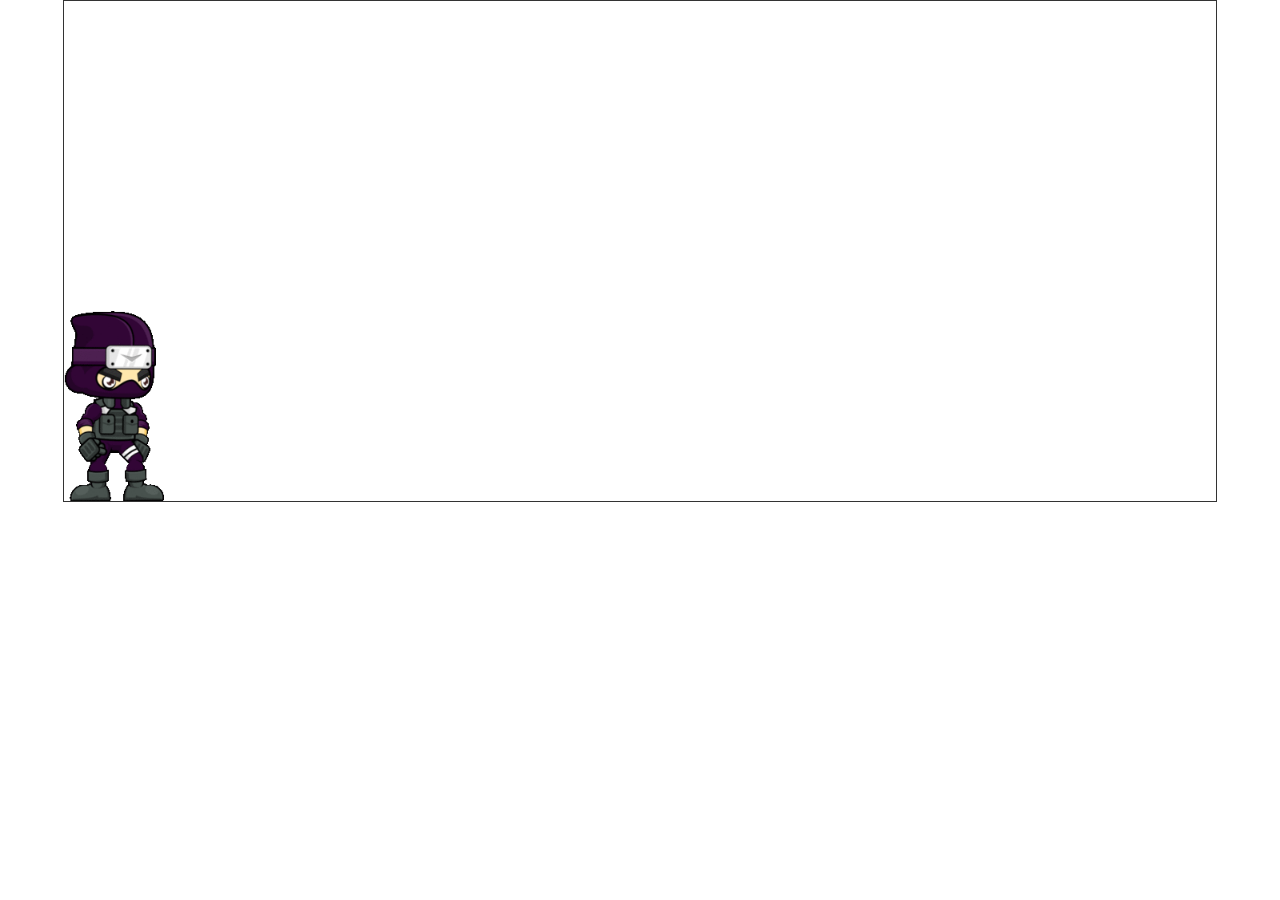
<file: Teste jogo/index.html>
<!DOCTYPE html>
<html lang="en">
<head>
    <meta charset="UTF-8">
    <meta name="viewport" content="width=device-width, initial-scale=1.0">
    <link rel="stylesheet" href="style.css">
    <title>Document</title>
</head>
<body>
    <div class="game-board">
        <div >
            <img src="./GIF.gif" class="personagem">
        </div>
    </div>

    <script src="script.js"></script>
</body>
</html>
</file>
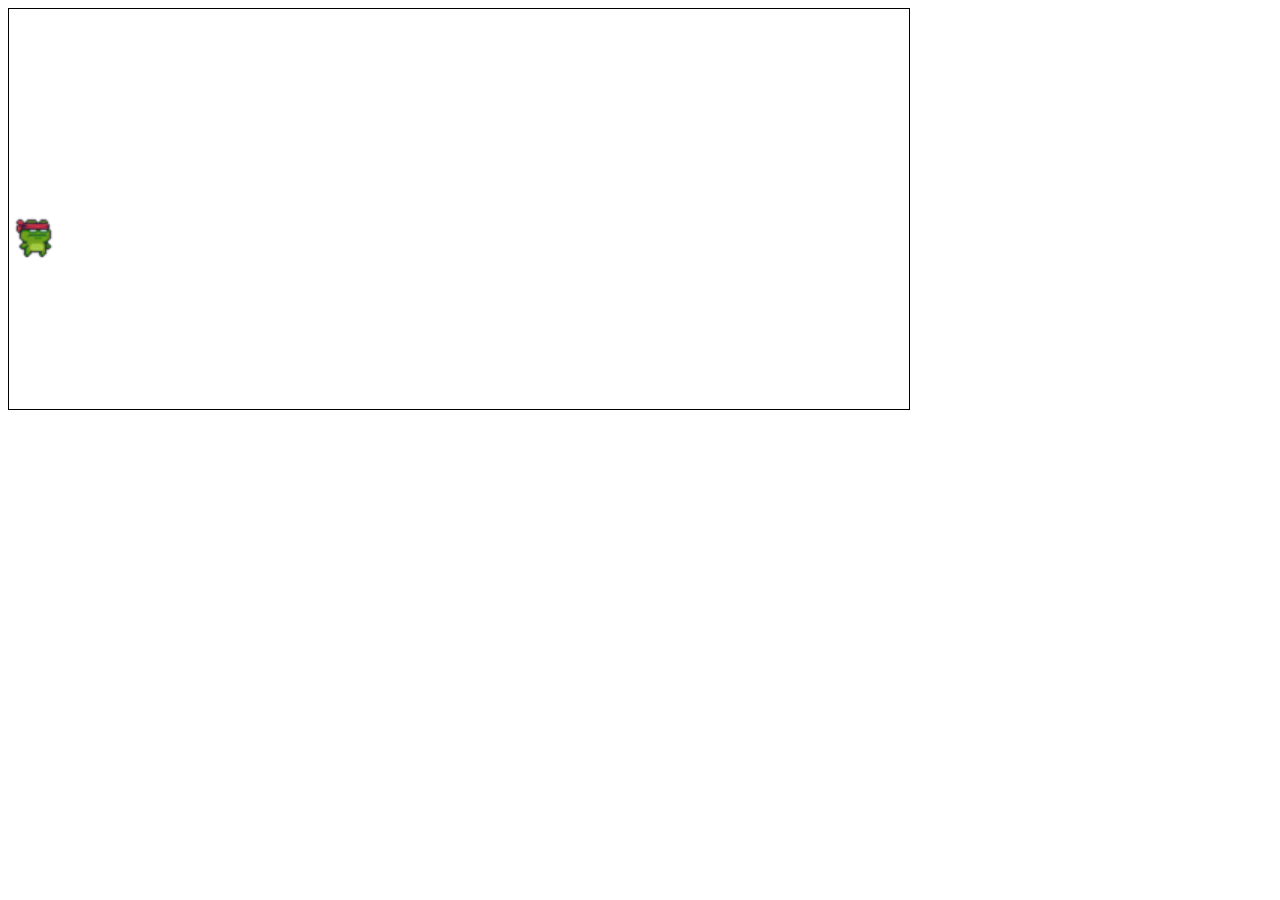
<file: Teste/index.html>
<!DOCTYPE html>
<html lang="en">
<head>
    <meta charset="UTF-8">
    <meta name="viewport" content="width=device-width, initial-scale=1.0">
    <title>Document</title>
    <script src="teclado.js"></script>
    <script src="player.js"></script>
    <script src="animacao.js"></script>
    <script src="spritesheet.js"></script>
</head>
<body>
    <canvas id="meu_canvas" width="900" height="400" style="border: 1px solid black;"></canvas>
    <script>
        var canvas = document.getElementById('meu_canvas');
        var context = canvas.getContext('2d');

        var teclado = new Teclado(document);
        var animacao = new Animacao(context);

        var imgFrog = new Image();
        imgFrog.src = './imgs/sprite_frog.png';

        var frog = new Player(context, teclado, imgFrog);
        frog.x = 0;
        frog.y = 200;
        animacao.novoSprite(frog);

        imgFrog.onload = function () {
            animacao.ligar();
            console.log("Imagem Carregada!");
        }
    </script>
</body>
</html>
</file>
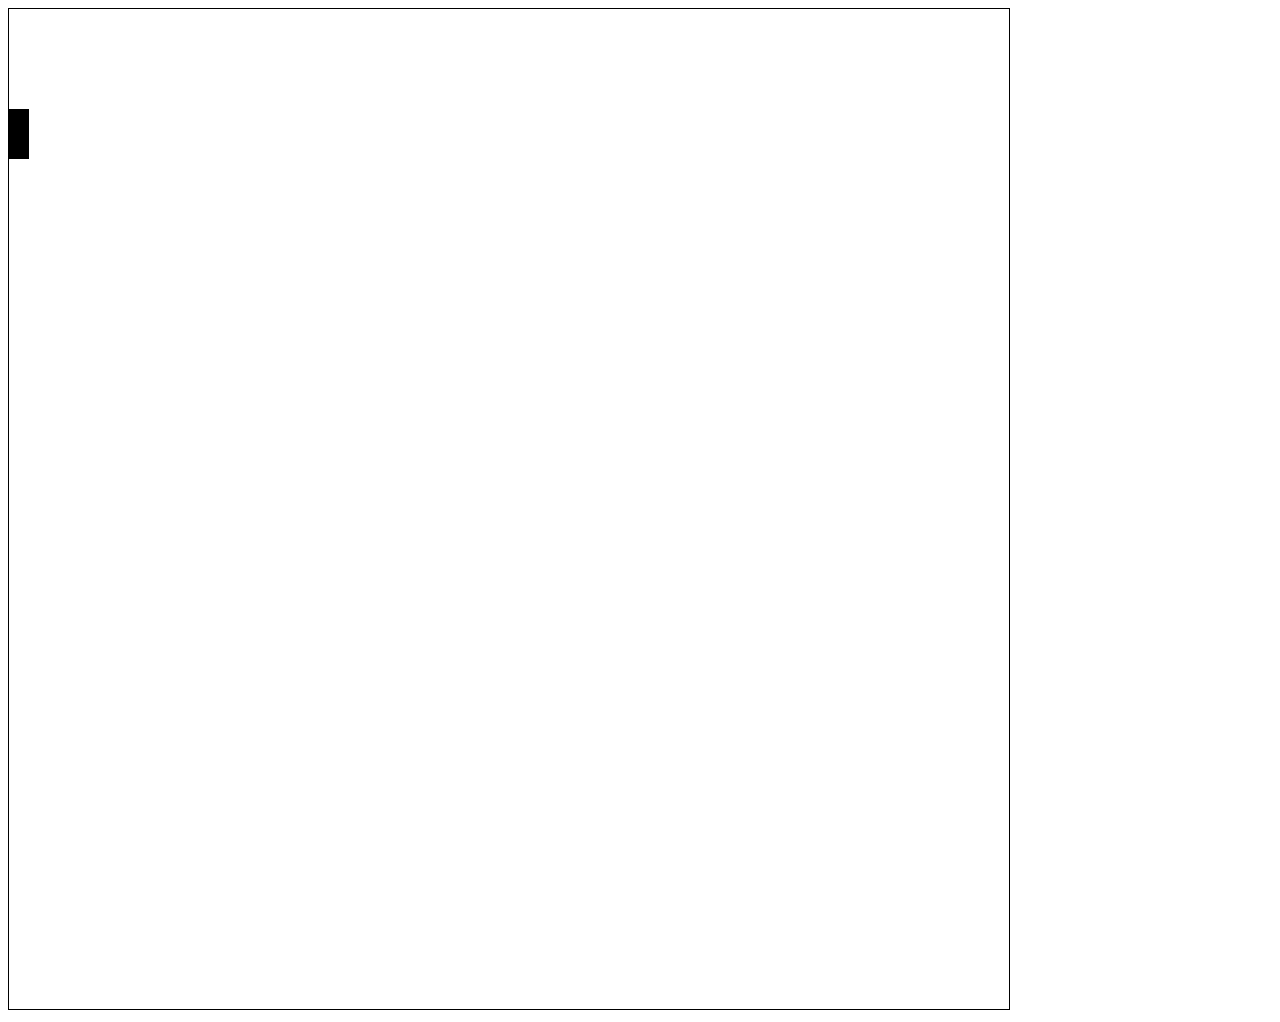
<file: Atirar/atirar.html>
<!DOCTYPE html>
<html lang="en">
<head>
    <meta charset="UTF-8">
    <meta name="viewport" content="width=device-width, initial-scale=1.0">
    <title>Document</title>
    <script src="teclado.js"></script>
    <script src="heroi.js"></script>
    <script src="animacao.js"></script>
    <script src="bola.js"></script>
</head>
<body>
    <canvas id="canvas" width="1000px" height="1000px" style="border: 1px solid black;"></canvas>
    <script>
        var canvas = document.getElementById('canvas');
        var context = canvas.getContext('2d');

        var teclado = new Teclado(document);
        var animacao = new Animacao(context);

        // Um sprite pode ler o teclado para saber como se comportar, por que não?
        var heroi = new Heroi(context, teclado, animacao);
        heroi.x = 0;
        heroi.y = 100;
        animacao.novoSprite(heroi);

        teclado.disparou(ESPACO, function() {
        heroi.atirar();
        });

        animacao.ligar();
    </script>

    
</body>
</html>
</file>
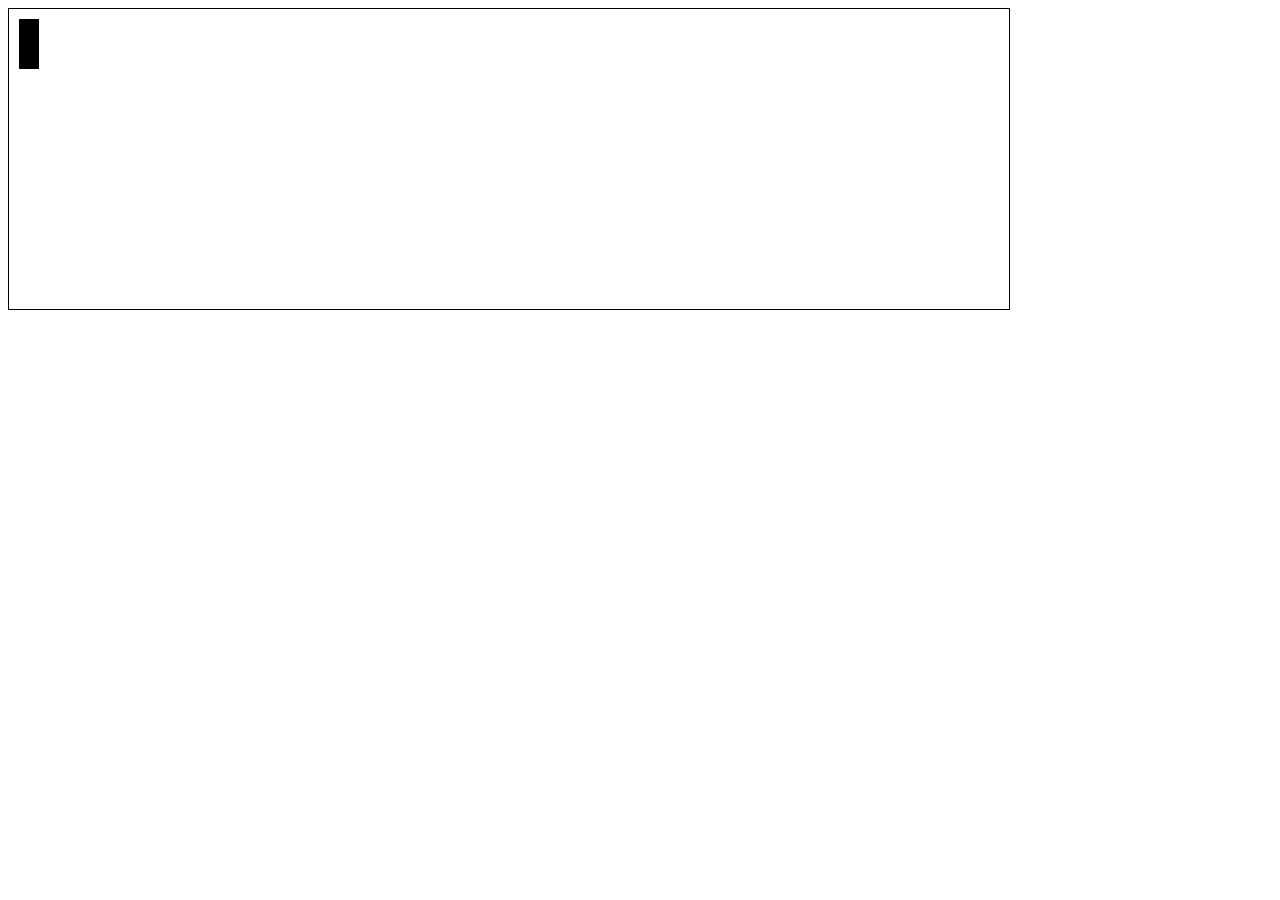
<file: InputTeclado/testeTeclado2.html>
<!DOCTYPE html>
<html lang="en">
<head>
    <meta charset="UTF-8">
    <meta name="viewport" content="width=device-width, initial-scale=1.0">
    <title>Document</title>
    <script src="teclado.js"></script>
</head>
<body>
    <canvas id="canvas" width="1000px" height="300px" style="border: 1px solid black;"></canvas>
    <script>
        var canvas = document.getElementById('canvas');
        var context = canvas.getContext('2d');

        var posicaoX = 10;
        var posicaoY = 10;
        desenharPersonagem();

        var teclado = new Teclado(document);
        requestAnimationFrame(animar);

        function animar() {
            if (teclado.pressionada(SETA_DIREITA)) {
                posicaoX += 10;
            }
            if (teclado.pressionada(SETA_ESQUERDA)) {
                posicaoX -= 10;
            }
            if (teclado.pressionada(SETA_CIMA)) {
                posicaoY -= 10;
            }
            if (teclado.pressionada(SETA_BAIXO)) {
                posicaoY += 10;
            }
            desenharPersonagem();
            requestAnimationFrame(animar);
        }
        
        function desenharPersonagem() {
            context.clearRect(0, 0, canvas.width, canvas.height);
            context.fillRect(posicaoX, posicaoY, 20, 50);
        }

    </script>

    
</body>
</html>
</file>
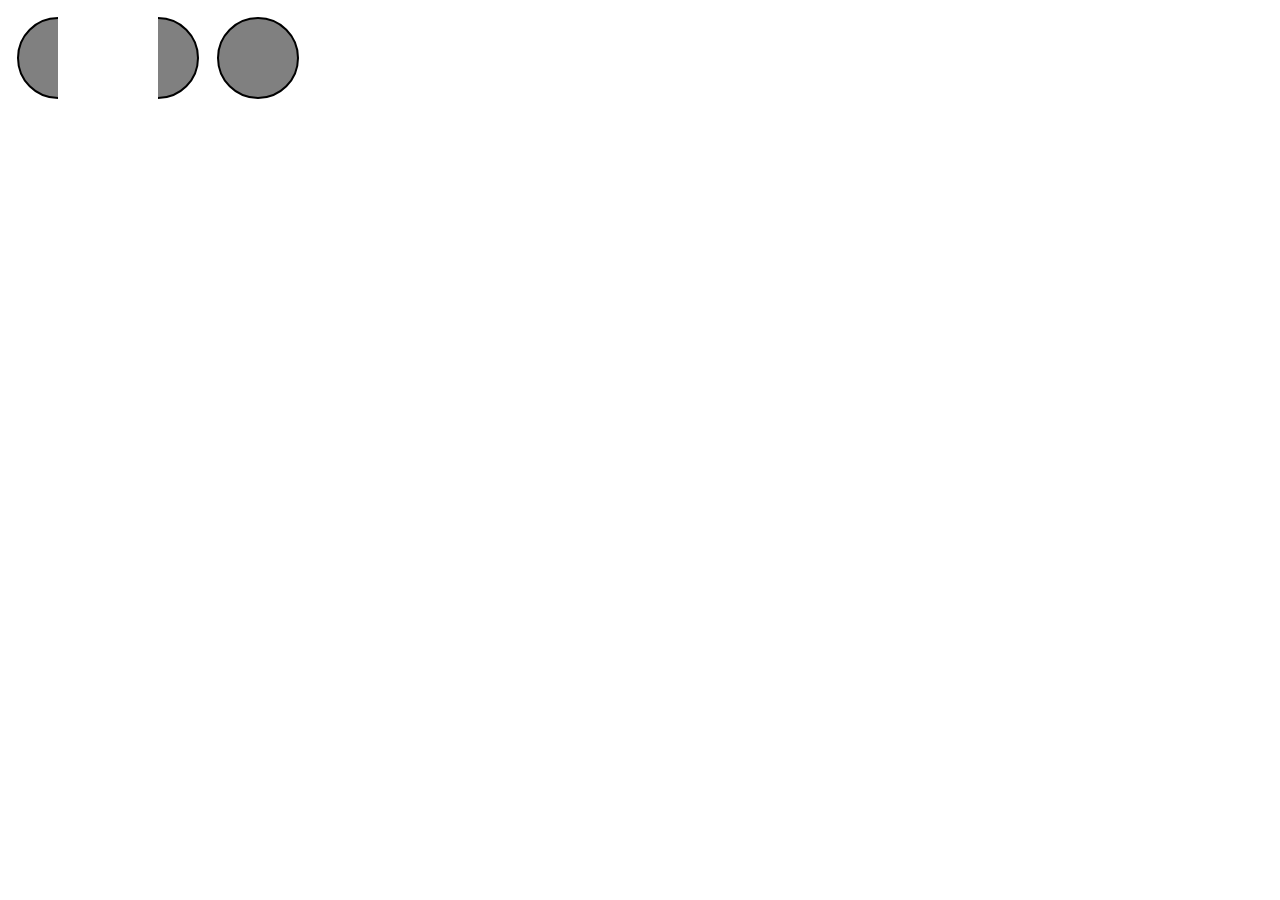
<file: Jogo00/01/arcos.html>
<!DOCTYPE html>
<html>

<head>
   <title>HTML5 Canvas</title>
</head>

<body>
   <canvas id="meu_canvas" width="300" height="300"></canvas>
   <script>
      // Canvas e contexto
      var canvas = document.getElementById('meu_canvas');
      var context = canvas.getContext('2d');
      
      // Cores e espessura da linha
      context.fillStyle = 'gray';
      context.strokeStyle = 'black';
      context.lineWidth = 2;
      
      // Primeiro arco:
      // Novo path
      context.beginPath();
      // Desenha
      context.arc(50, 50, 40, 90*Math.PI/180, 270*Math.PI/180, false);
      // Preenchimento
      context.fill();
      // Contorno
      context.stroke();
      
      // Segundo arco
      context.beginPath();
      context.arc(150, 50, 40, 90*Math.PI/180, 270*Math.PI/180, true);
      context.fill();
      context.stroke();
      
      // Circunferência completa
      context.beginPath();
      context.arc(250, 50, 40, 0, 2*Math.PI);
      context.fill();
      context.stroke();
   </script>
</body>
</file>
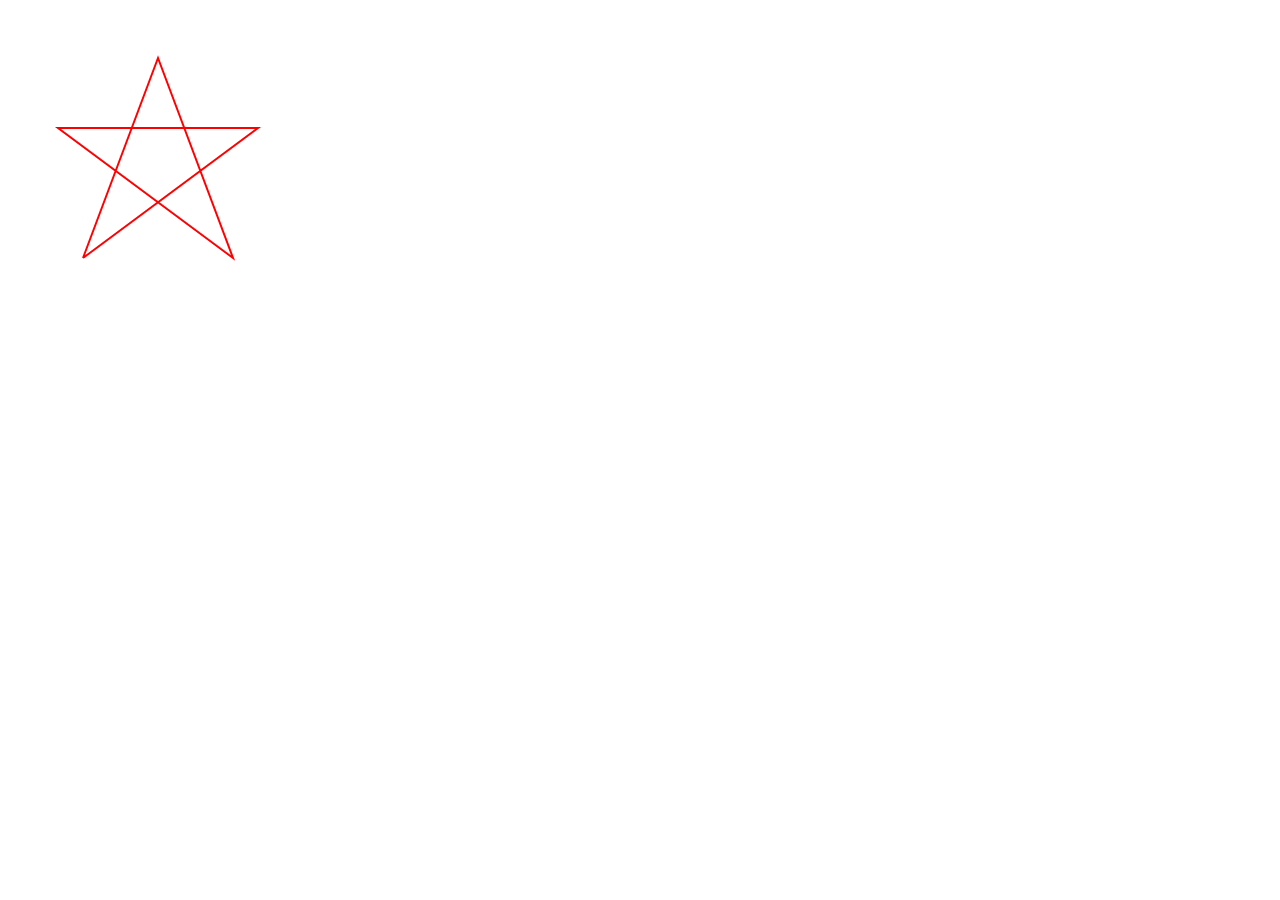
<file: Jogo00/01/caminhos.html>
<!DOCTYPE html>
<html>

<head>
   <title>HTML5 Canvas</title>
</head>

<body>
   <canvas id="meu_canvas" width="300" height="300"></canvas>
   <script>
      // Canvas e contexto
      var canvas = document.getElementById('meu_canvas');
      var context = canvas.getContext('2d');
      
      // Iniciar o caminho (apaga desenhos anteriores)
      context.beginPath();
      
      // Desenhar uma estrela
      context.moveTo(75, 250);  // Ponto inicial
      context.lineTo(150, 50);
      context.lineTo(225, 250);
      context.lineTo(50, 120);
      context.lineTo(250, 120);
      context.lineTo(75, 250);
      
      // Configurar a linha
      context.lineWidth = 2;
      context.strokeStyle = 'red';
      
      // Traçar as linhas do caminho
      context.stroke();
   </script>
</body>
</file>
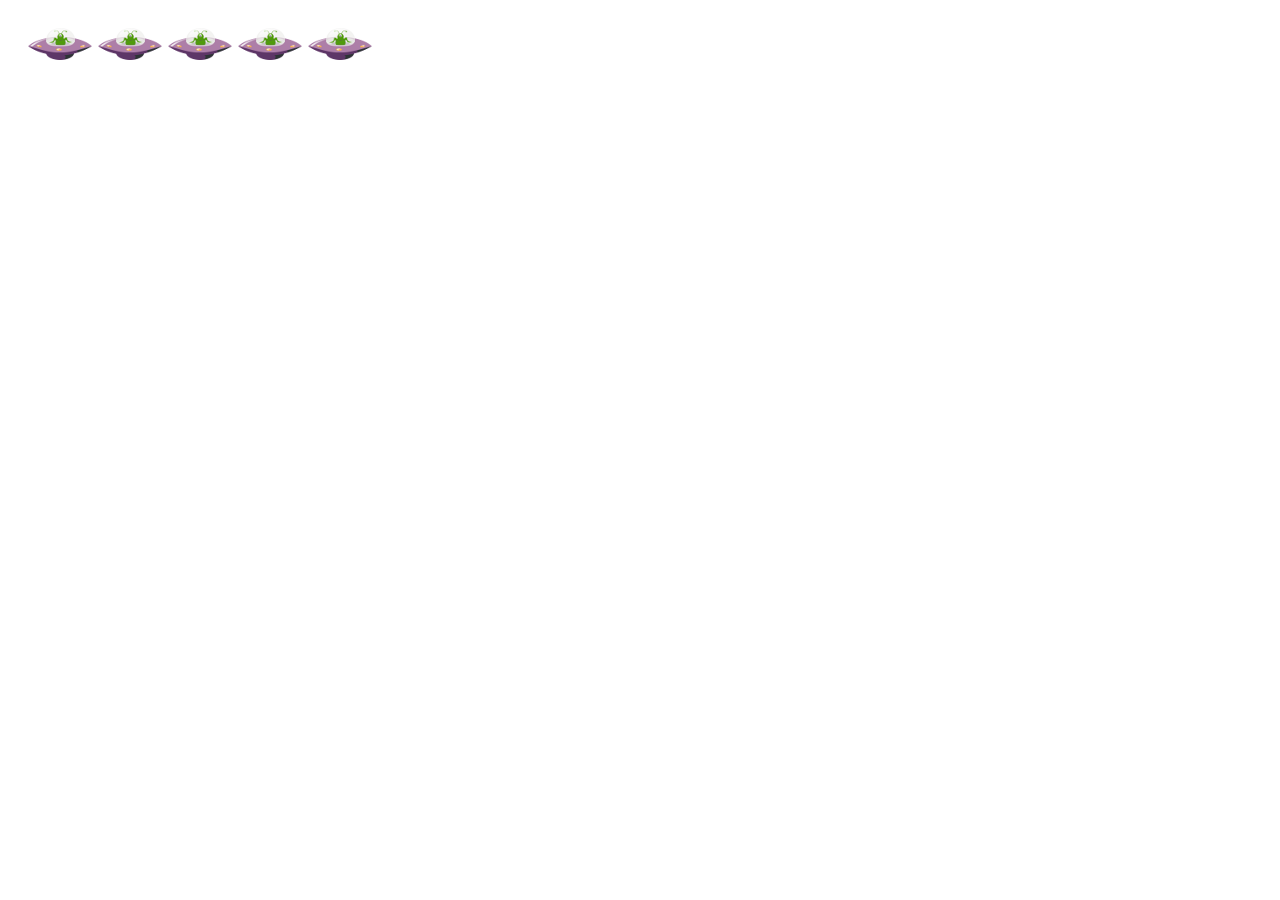
<file: Jogo00/01/imagens-1.html>
<!DOCTYPE html>
<html>

<head>
   <title>Imagens</title>
</head>

<body>
   <canvas id="meu_canvas" width="500" height="100"></canvas>
   <script>
      // Canvas e contexto
      var canvas = document.getElementById('meu_canvas');
      var context = canvas.getContext('2d');
      
      // Carregar a imagem
      var imagem = new Image();
      imagem.src = 'img/ovni.png';
      imagem.onload = function() {
         // Começar na posição 20
         var x = 20;
         
         // Desenhar as imagens
         for (var i = 1; i <= 5; i++) {
            context.drawImage(imagem, x, 20, 64, 32);
            x += 70;
         }
      }
   </script>
</body>

</html>
</file>
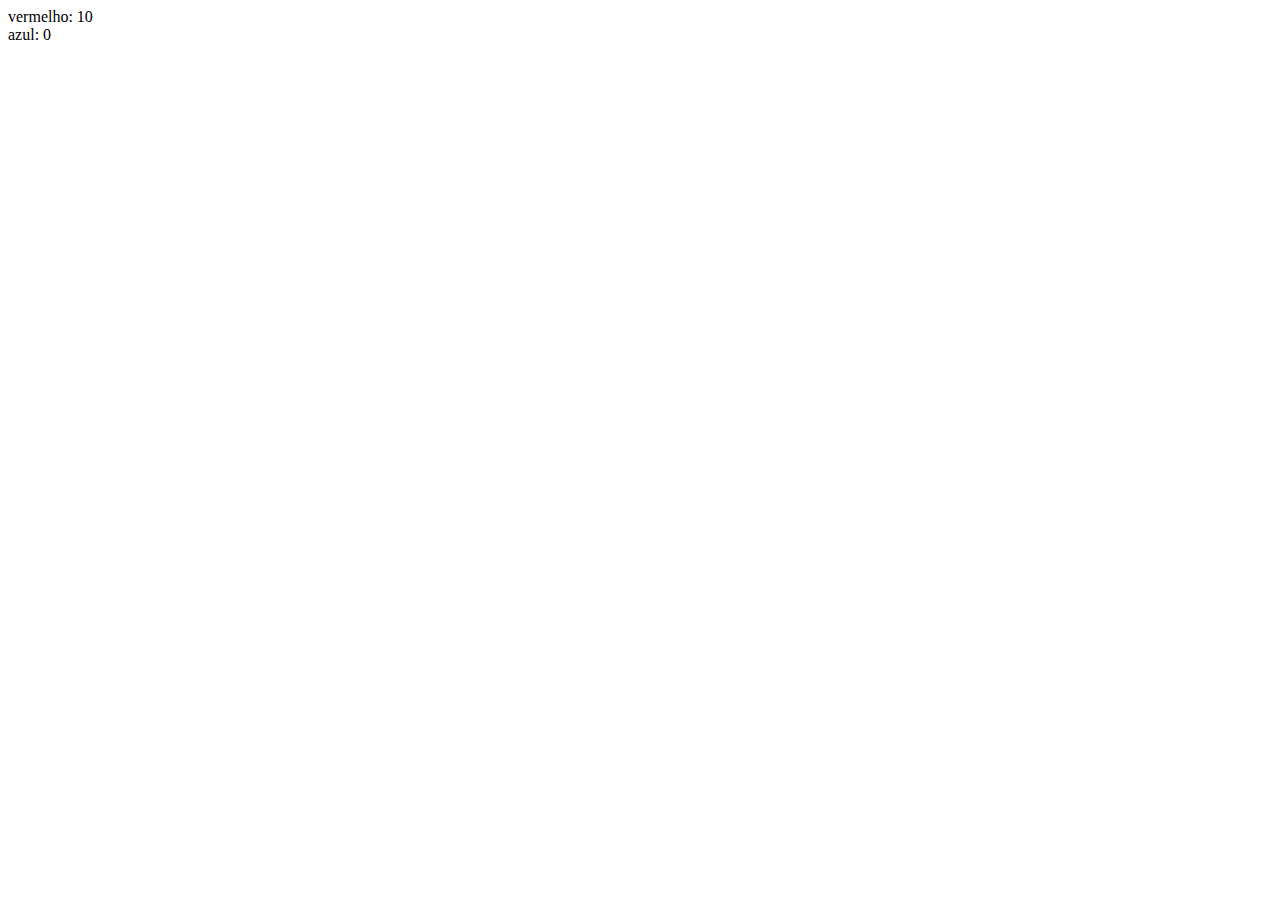
<file: Jogo00/01/orientacao-objetos.html>
<!DOCTYPE html>
<html>

<head>
   <title>Orientação a objetos</title>
</head>

<body>
   <script>
      function Carro(cor, velocMaxima) {
         // Criando os atributos
         this.cor = cor;
         this.velocMaxima = velocMaxima;
         this.velocAtual = 0;
         
         // Criando um método
         this.acelerar = function() {
            this.velocAtual += 10;
         }
      }
      
      // Instanciando objetos da classe Carro
      var meuCarro = new Carro('vermelho', 250);
      var oponente = new Carro('azul', 300);
      
      // Chamando um método somente em um objeto
      meuCarro.acelerar();
      
      // Verificando as velocidades
      document.write(meuCarro.cor + ': ' + meuCarro.velocAtual);
      document.write('<br>');
      document.write(oponente.cor + ': ' + oponente.velocAtual);
   </script>
</body>

</html>
</file>
<file: Teste jogo/style.css>
html, body {
    margin: 0;
    padding: 0;
    box-sizing: border-box;
}

.game-board {
    width: 90%;
    margin: 10px;
    height: 500px;
    border: 1px solid #333;
    margin: auto;
    position: relative;
    overflow: hidden;
}

.personagem {
    width: 100px;
    position: absolute;
    bottom: 0;
}

.imagem-esquerda {
    transform: rotateY(180deg);
}

.pulo {
    animation: animationPulo 1s ease-out;
}

@keyframes animationPulo {
    0% {
        bottom: 0;
    }

    50% {
        bottom: 150px;
    }

    100% {
        bottom: 0;
    }
}
</file>
